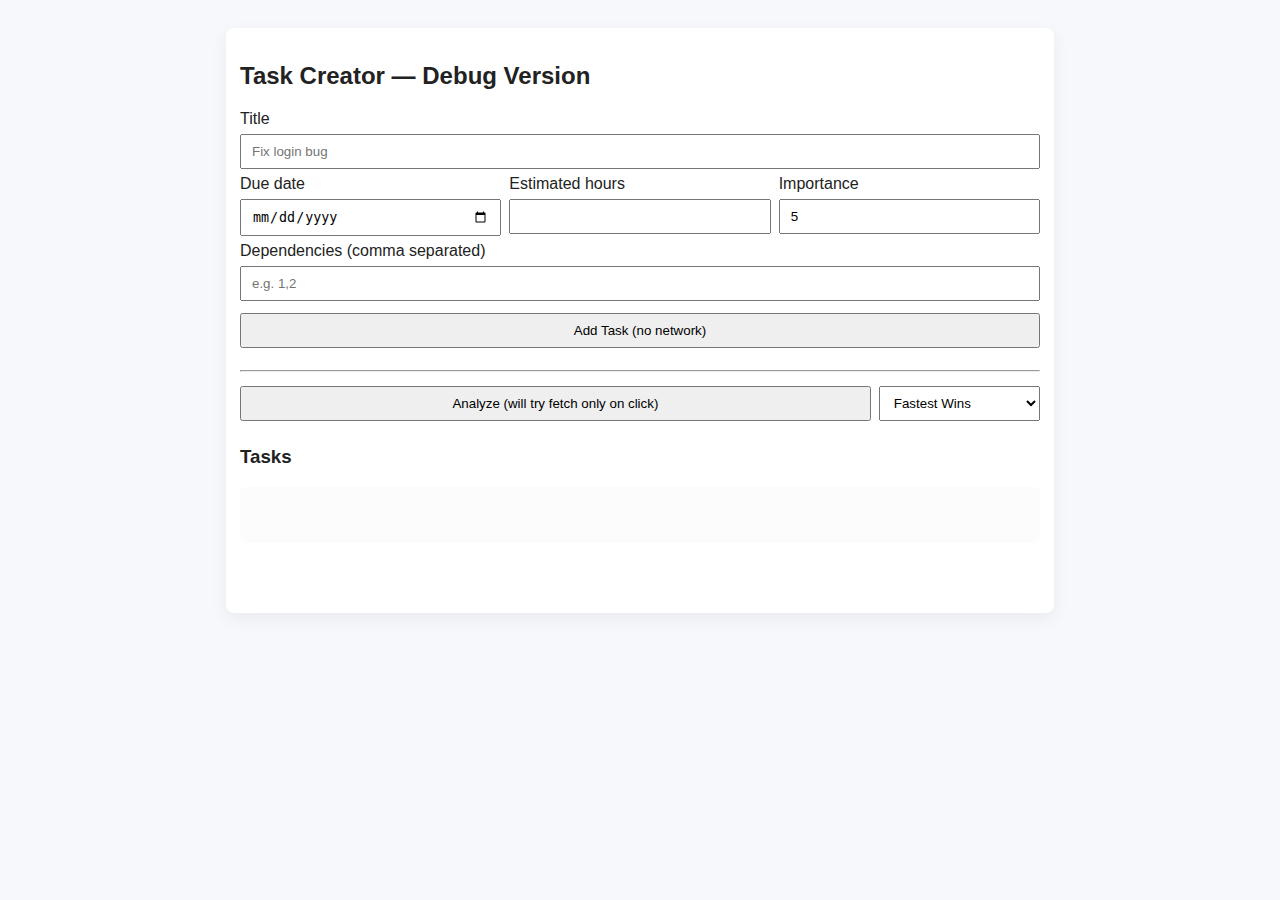
<file: frontend/test.html>
<!doctype html>
<html lang="en">
<head>
  <meta charset="utf-8" />
  <title>Tasks Debug</title>
  <meta name="viewport" content="width=device-width,initial-scale=1" />
  <style>
    body { font-family: Arial, sans-serif; color:#222; padding:20px; background:#f7f8fb; }
    .card{ background:#fff; padding:14px; border-radius:8px; box-shadow:0 6px 18px rgba(0,0,0,0.06); max-width:800px; margin:0 auto; }
    input,select,button{ padding:8px 10px; margin:6px 0; width:100%; box-sizing:border-box; }
    .row{ display:flex; gap:8px; }
    .row > *{ flex:1; }
    .muted { color:#666; font-size:0.9rem; }
    .task-line { padding:6px 4px; border-bottom:1px solid #eee; display:flex; justify-content:space-between; align-items:center; gap:8px; }
    .task-id { background:#eef6ff; color:#1a73e8; padding:4px 8px; border-radius:6px; font-weight:700; margin-right:8px; }
    .task-left { display:flex; align-items:center; gap:8px; }
  </style>
</head>
<body>
  <div class="card">
    <h2>Task Creator — Debug Version</h2>

    <label>Title</label>
    <input id="title" placeholder="Fix login bug">

    <div class="row">
      <div>
        <label>Due date</label>
        <input id="due_date" type="date">
      </div>
      <div>
        <label>Estimated hours</label>
        <input id="estimated_hours" type="number" step="0.5">
      </div>
      <div>
        <label>Importance</label>
        <input id="importance" type="number" min="1" max="10" value="5">
      </div>
    </div>

    <label>Dependencies (comma separated)</label>
    <input id="dependencies" placeholder="e.g. 1,2">

    <button id="addBtn">Add Task (no network)</button>
    <p id="status" style="color:green"></p>

    <hr>

    <div style="display:flex; gap:8px; align-items:center;">
      <button id="analyzeBtn">Analyze (will try fetch only on click)</button>
      <select id="analyzeType" style="width:200px;">
        <option>Fastest Wins</option>
        <option>High Impact</option>
        <option>Deadline Driven</option>
        <option>Smart Balance</option>
      </select>
    </div>

    <h3>Tasks</h3>
    <div id="tasksList" style="min-height:40px; background:#fcfcfc; padding:8px; border-radius:6px;"></div>

    <h3 id="recTitle" style="display:none">Recommended</h3>
    <div id="recommended" style="min-height:40px; padding:8px;"></div>
  </div>

<script>
(function(){
  // small defensive script that only runs on button clicks
  const tasks = [];
  let nextId = 1;
  const qs = sel => document.querySelector(sel);

  function renderTasks(){
    const el = qs('#tasksList');
    el.innerHTML = '';
    tasks.forEach(t => {
      const d = document.createElement('div');
      d.className = 'task-line';
      const left = document.createElement('div');
      left.className = 'task-left';
      const idSpan = document.createElement('span');
      idSpan.className = 'task-id';
      idSpan.textContent = t.id;
      const titleSpan = document.createElement('div');
      titleSpan.innerHTML = `<strong>${escapeHtml(t.title)}</strong><div class="muted">Due: ${t.due_date} • Est: ${t.estimated_hours}h • Imp: ${t.importance}</div>`;
      left.appendChild(idSpan);
      left.appendChild(titleSpan);

      const right = document.createElement('div');
      right.className = 'muted';
      right.textContent = `created ${new Date(t.created_at).toLocaleString()}`;

      d.appendChild(left);
      d.appendChild(right);
      el.appendChild(d);
    });
  }

  function escapeHtml(s){
    if(!s) return '';
    return s.replaceAll('&','&amp;').replaceAll('<','&lt;').replaceAll('>','&gt;').replaceAll('"','&quot;');
  }

  qs('#addBtn').addEventListener('click', () => {
    const title = qs('#title').value.trim();
    const due_date = qs('#due_date').value;
    const est = qs('#estimated_hours').value.trim();
    const importanceVal = qs('#importance').value.trim();
    const depsRaw = qs('#dependencies').value.trim();

    // basic validation
    if(!title || !due_date){
      qs('#status').style.color='red';
      qs('#status').textContent='Title and due date required';
      return;
    }

    // parse and validate estimated_hours
    const estimated_hours = est === '' ? null : Number(est);
    if(estimated_hours === null || isNaN(estimated_hours)){
      qs('#status').style.color='red';
      qs('#status').textContent='Estimated hours required and must be a number';
      return;
    }

    // parse and validate importance
    const importance = importanceVal === '' ? null : Number(importanceVal);
    if(importance === null || isNaN(importance) || importance < 1 || importance > 10){
      qs('#status').style.color='red';
      qs('#status').textContent='Importance must be a number between 1 and 10';
      return;
    }

    // parse dependencies input into array of unique positive integer ids
    let dependencies = [];
    if(depsRaw !== ''){
      dependencies = depsRaw.split(',')
        .map(s => s.trim())
        .filter(s => s !== '')
        .map(s => Number(s))
        .filter(n => Number.isInteger(n) && n > 0);
      // dedupe
      dependencies = Array.from(new Set(dependencies));
    }

    // Check that all dependency IDs exist in current tasks
    const missing = dependencies.filter(id => !tasks.some(t => t.id === id));
    if(missing.length > 0){
      qs('#status').style.color='red';
      qs('#status').textContent = 'No task with id: ' + missing.join(', ');
      return;
    }

    // All good — create task with dependencies as list of ids
    const t = {
      id: nextId++,
      title,
      due_date,
      estimated_hours,
      importance,
      dependencies,      // list of task IDs
      created_at: new Date().toISOString()
    };

    tasks.push(t);
    renderTasks();
    qs('#status').style.color='green';
    qs('#status').textContent = 'Task added locally. No network used.';

    // clear inputs (except importance keep default)
    qs('#title').value = '';
    qs('#due_date').value = '';
    qs('#estimated_hours').value = '';
    qs('#dependencies').value = '';
  });

  qs('#analyzeBtn').addEventListener('click', async () => {
    if(tasks.length===0){ alert('Add a task first'); return;}
    qs('#status').style.color='black';
    qs('#status').textContent = 'Preparing analyze payload...';

    const payload = { Tasks: tasks, analyseType: qs('#analyzeType').value };

    // NOTE: This fetch only runs when you click the analyze button.
    // If your backend is at localhost:4000 change the URL below.
    const url = 'http://127.0.0.1:8000/api/tasks/analyze/'; // adjust if needed
    try{
      const res = await fetch(url, {
        method:'POST',
        headers:{ 'Content-Type':'application/json' },
        body: JSON.stringify(payload)
      });

      if(!res.ok){
        const txt = await res.text();
        qs('#status').style.color='red';
        qs('#status').textContent = 'Server returned error: ' + txt;
        return;
      }

      const json = await res.json();
      const recommended = json.recommended || json.recommendations || json.Tasks || [];
      qs('#recTitle').style.display = 'block';
      const recEl = qs('#recommended');
      recEl.innerHTML = '';
      (recommended||[]).forEach(r => {
        const d = document.createElement('div');
        d.textContent = (r.title || r.name || 'Task') + (r.due_date ? (' — ' + r.due_date) : '');
        recEl.appendChild(d);
      });
      qs('#status').style.color='green';
      qs('#status').textContent = 'Analyze succeeded (response parsed).';
    }catch(err){
      console.log(err);
      console.log(err.text);
      qs('#status').style.color='red';
      qs('#status').textContent = 'Fetch failed: ' + err.message + ' (check backend URL / CORS)';
    }
  });

})();
</script>
</body>
</html>
</file>
